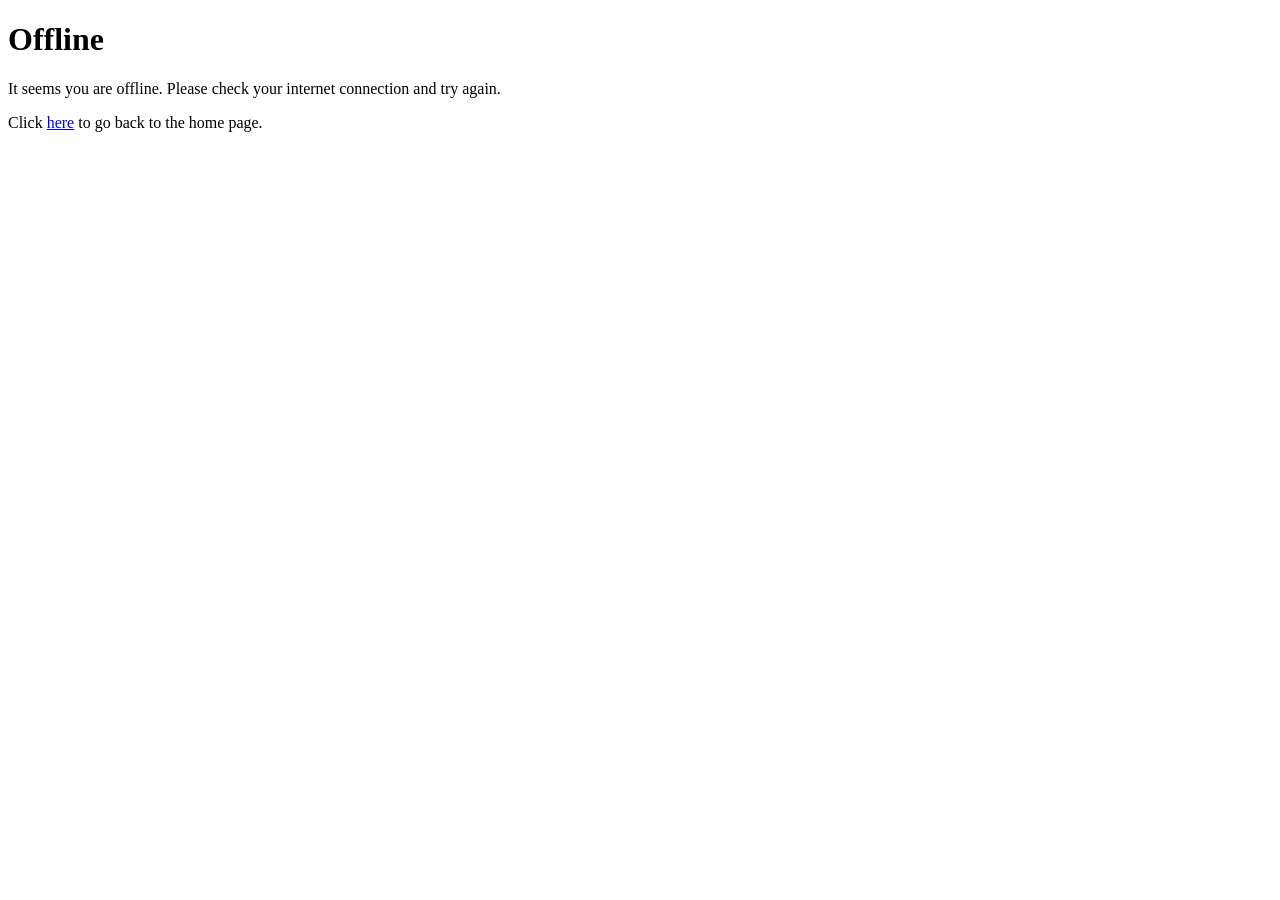
<file: offline.html>
<!DOCTYPE html>
<html lang="en">
<head>
    <meta charset="UTF-8">
    <meta name="viewport" content="width=device-width, initial-scale=1.0">
    <title>Document</title>
</head>
<body>
    <h1>Offline</h1>
    <p>It seems you are offline. Please check your internet connection and try again.</p>
    <p>Click <a href="index.html">here</a> to go back to the home page.</p>
    
</body>
</html>
</file>
